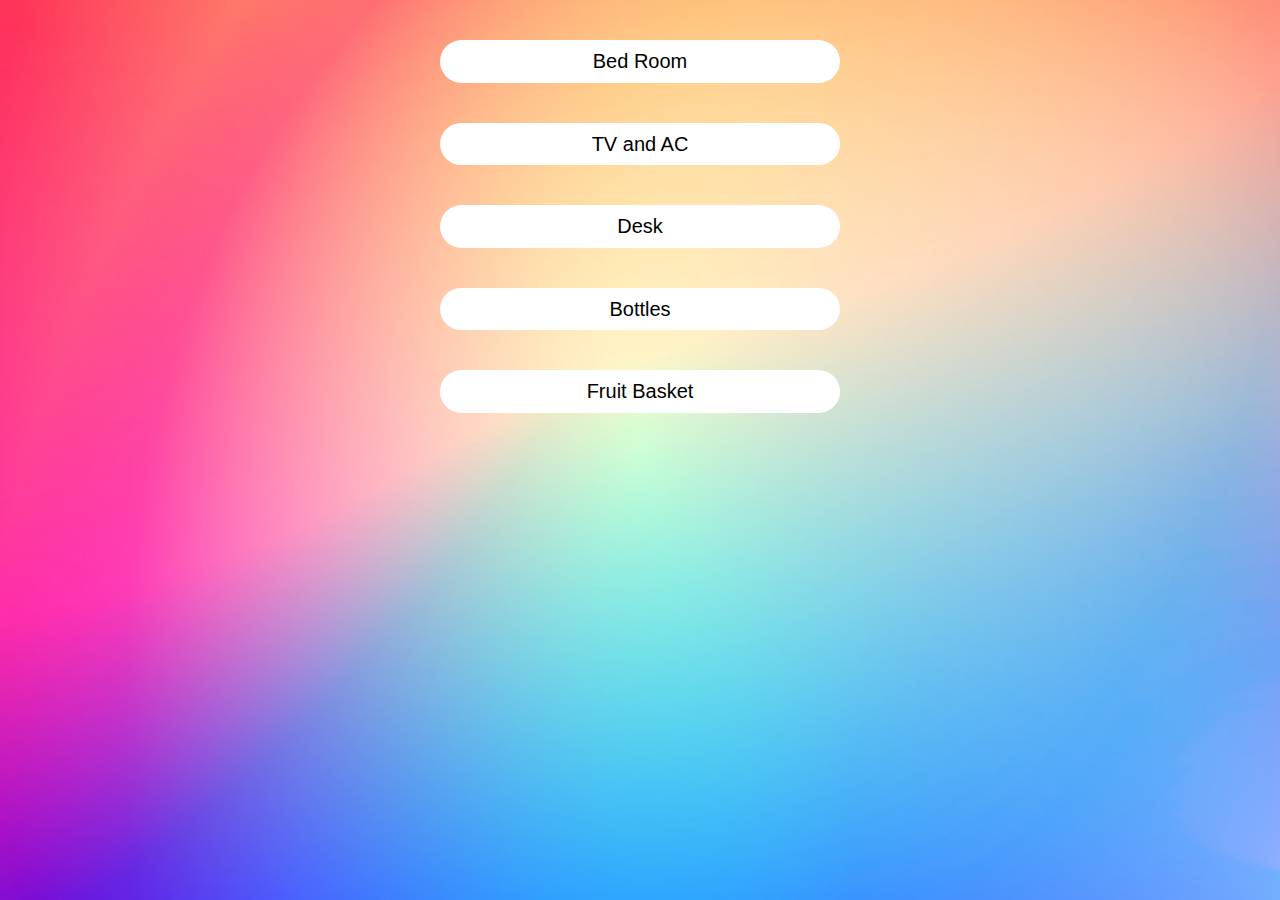
<file: index.html>
<html>
<head>

	<title>Object Detection</title>
  <meta name="viewport" content="width=device-width, initial-scale=1.0">
  <link rel="stylesheet" href="https://maxcdn.bootstrapcdn.com/bootstrap/3.4.0/css/bootstrap.min.css">
  <script src="https://ajax.googleapis.com/ajax/libs/jquery/3.4.1/jquery.min.js"></script>
  <script src="https://maxcdn.bootstrapcdn.com/bootstrap/3.4.0/js/bootstrap.min.js"></script>
<style>
body
{
background-position: center;
background-size: cover;
}
a
{
font-size: 20px !important;
width: 400px;
border-radius: 30px !important;
background-color: white;
color: black;
}
</style>
</head>

<body background="photo-1579546929518-9e396f3cc809.jpg">
<center>
    <br><br>
    <a href="bed_room.html" class="btn ">Bed Room</a>
    <br> <br><br>
    <a href="tv.html" class="btn ">TV and AC</a>
    <br> <br><br>
  <a href="desk.html" class="btn ">Desk</a>
  <br> <br><br>
  <a href="bottle.html" class="btn ">Bottles</a>
  <br> <br><br>
  <a href="fruit.html" class="btn ">Fruit Basket</a>
</center>
<script src="main.js"></script>

</body>

</html>
</file>
